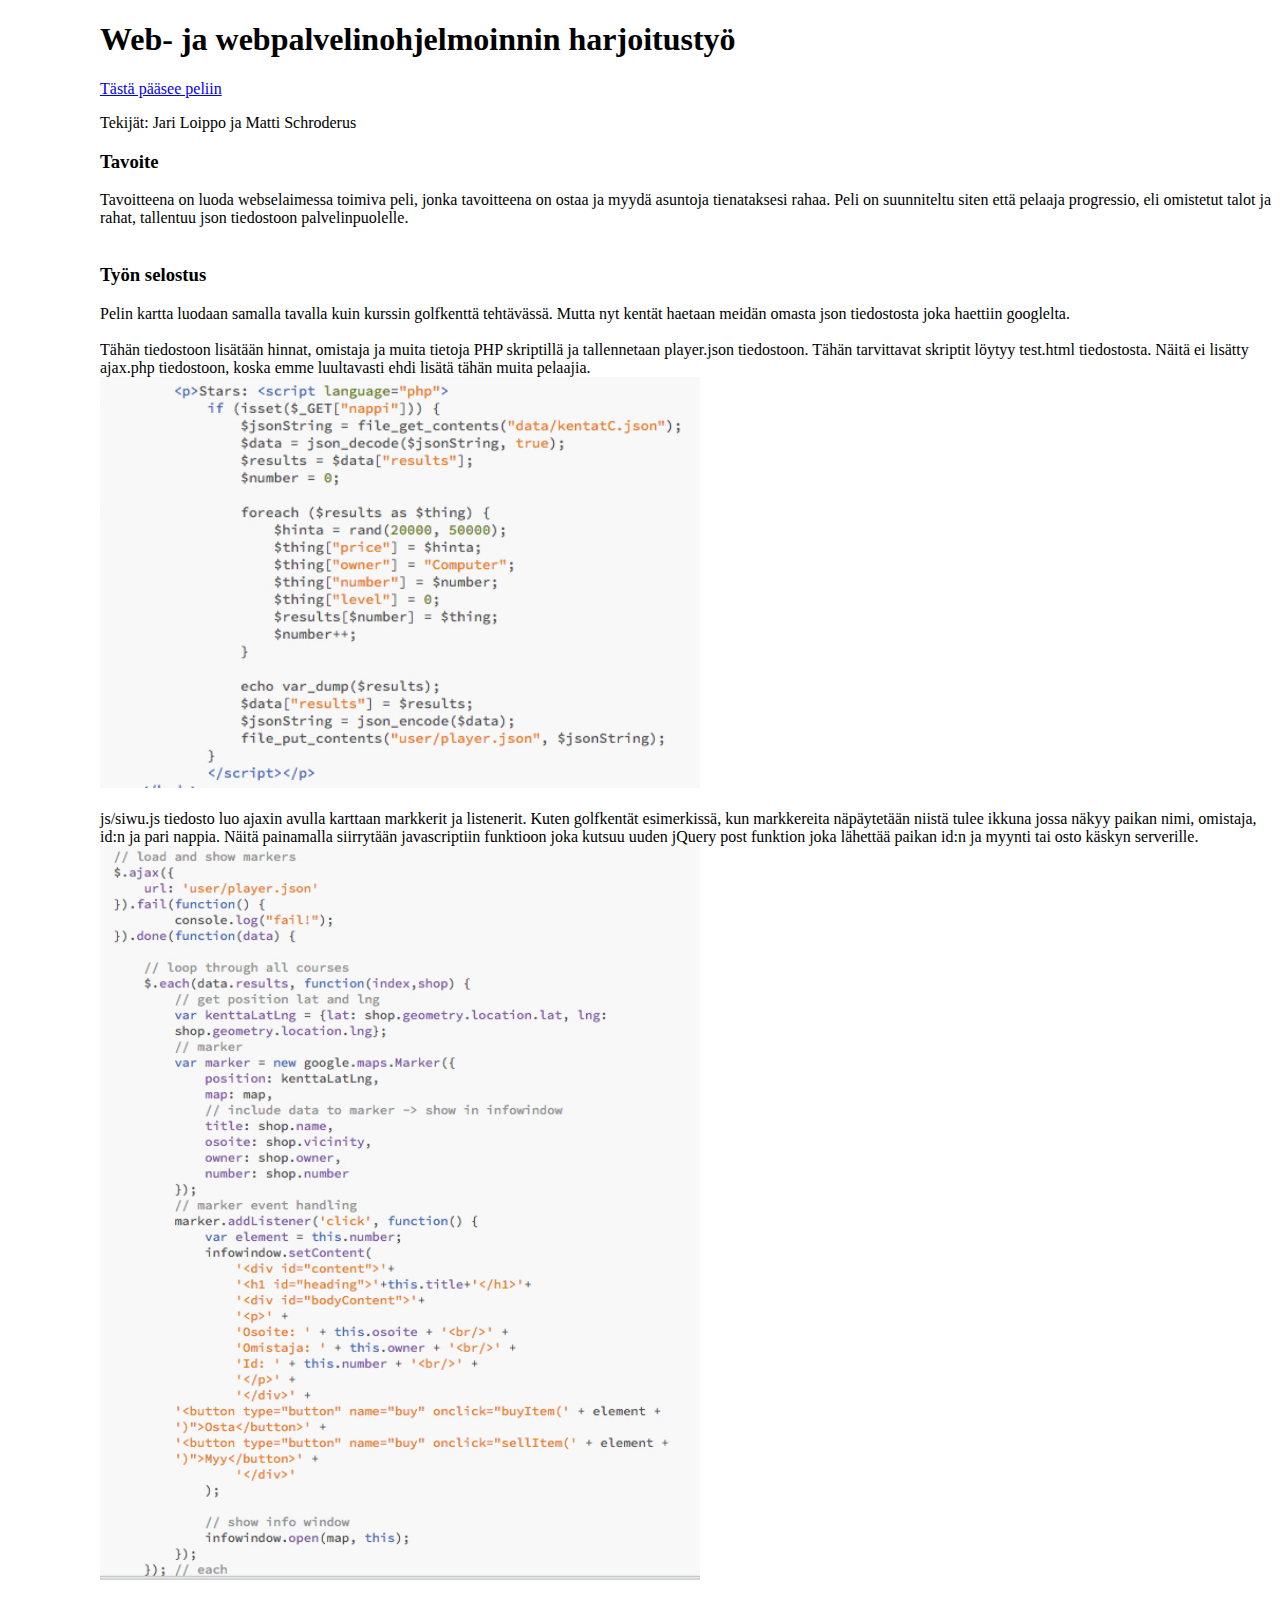
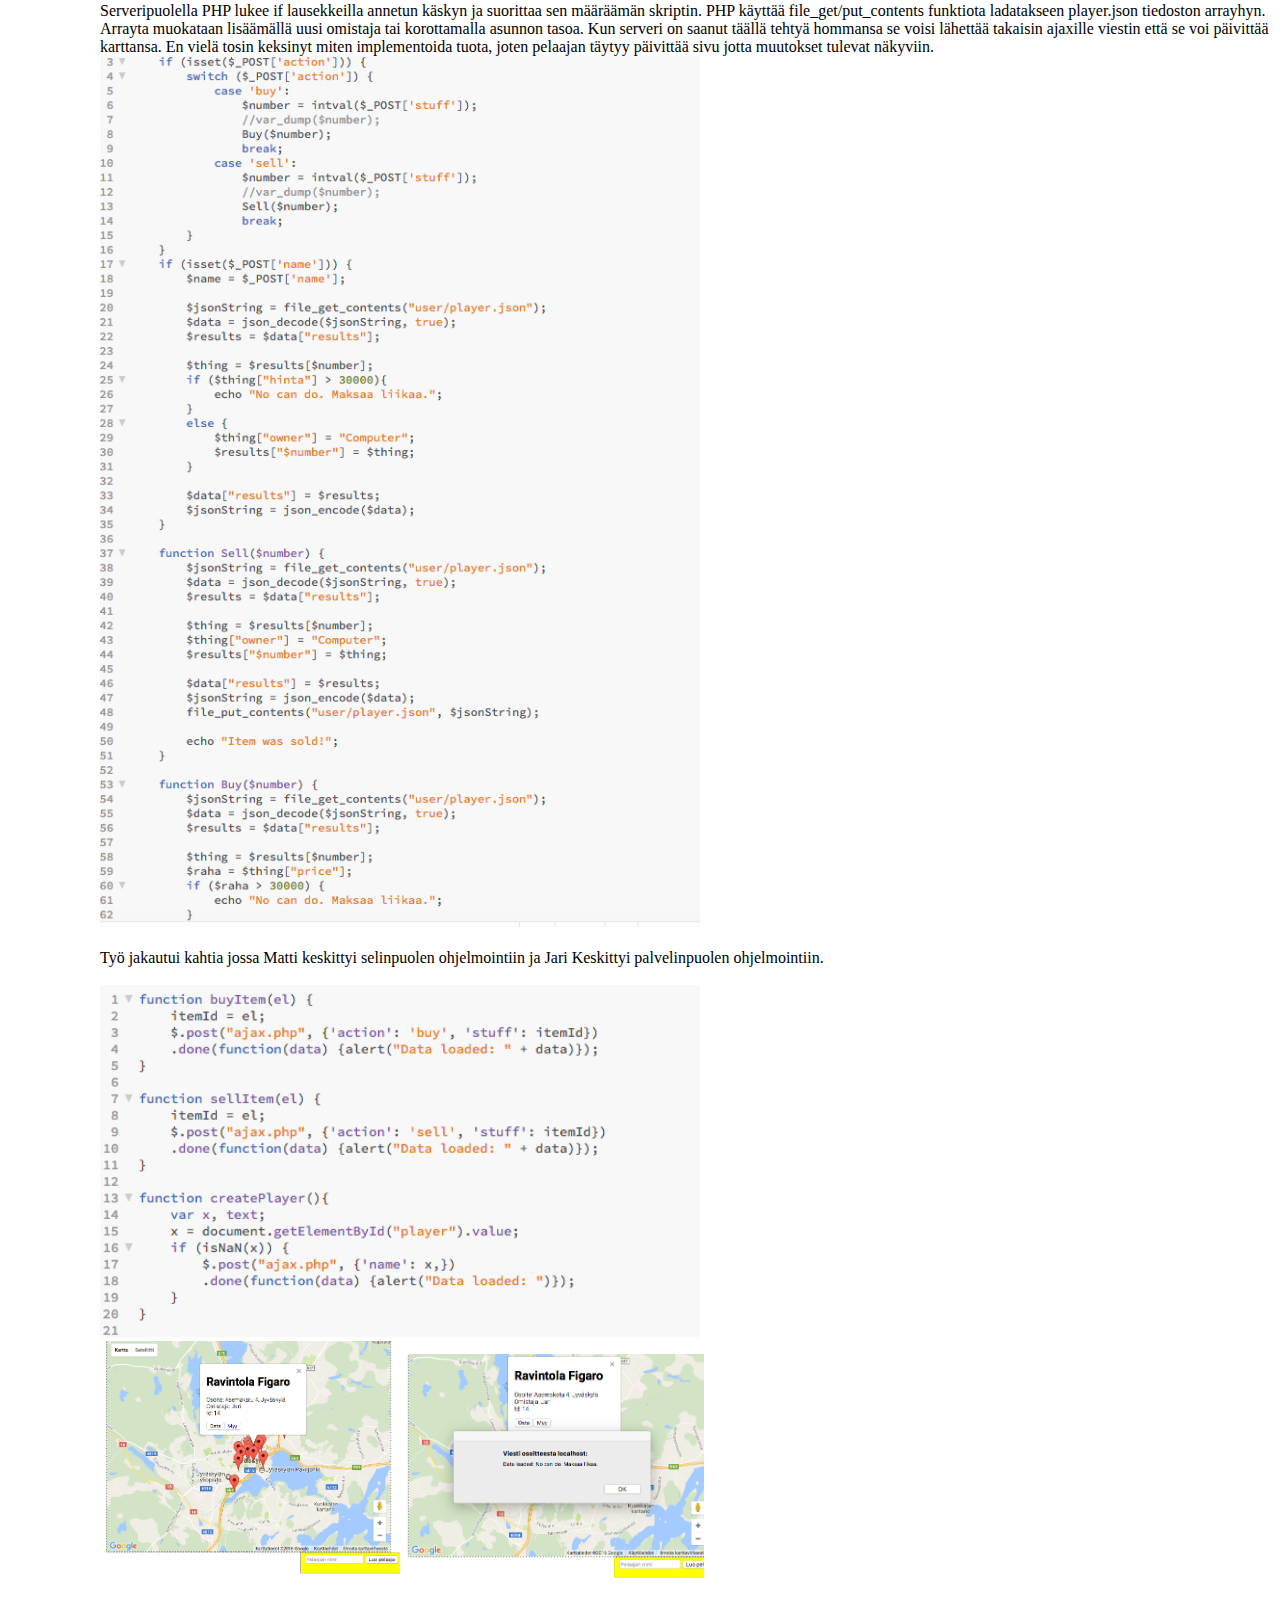
<file: projects/ttms0500/tuo/index.html>
<!DOCTYPE html>
<html>
    <head>
      <meta name="description" content="I see you" />
      <title>Here be dragons</title>
      <meta name="viewport" content="initial-scale=1.0, user-scalable=no">
      <meta charset="utf-8">
      <link rel="stylesheet" type="text/css" href="css/siwu.css">
    </head>
    <body>
        <section>
            <h1>Web- ja webpalvelinohjelmoinnin harjoitustyö</h1>
            <a href="peli.php">Tästä pääsee peliin</a>
            <p>Tekijät: Jari Loippo ja Matti Schroderus</p>
            <h3>Tavoite</h3>
            <p>
                Tavoitteena on luoda webselaimessa toimiva peli, jonka tavoitteena on ostaa ja myydä asuntoja tienataksesi rahaa. Peli on suunniteltu siten että pelaaja progressio, eli omistetut talot ja rahat, tallentuu json tiedostoon palvelinpuolelle.<br><br>
            </p>
            <h3>Työn selostus</h3>
            <p>
                Pelin kartta luodaan samalla tavalla kuin kurssin golfkenttä tehtävässä. Mutta nyt kentät haetaan meidän omasta json tiedostosta joka haettiin googlelta. <br><br>
                
                Tähän tiedostoon lisätään hinnat, omistaja ja muita tietoja PHP skriptillä ja tallennetaan player.json tiedostoon. Tähän tarvittavat skriptit löytyy test.html tiedostosta. Näitä ei lisätty ajax.php tiedostoon, koska emme luultavasti ehdi lisätä tähän muita pelaajia. <br>
                <img src="kuvat/testscript.jpg" alt="test skripti" width="600">
                <br><br>
                
                js/siwu.js tiedosto luo ajaxin avulla karttaan markkerit ja listenerit. Kuten golfkentät esimerkissä, kun markkereita näpäytetään niistä tulee ikkuna jossa näkyy paikan nimi, omistaja, id:n ja pari nappia. Näitä painamalla siirrytään javascriptiin funktioon joka kutsuu uuden jQuery post funktion joka lähettää paikan id:n ja myynti tai osto käskyn serverille.<br>
                <img src="kuvat/ajaxskripti.jpg" alt="test skripti" width="600"> <br><br>
                
                Serveripuolella PHP lukee if lausekkeilla annetun käskyn ja suorittaa sen määräämän skriptin. PHP käyttää file_get/put_contents funktiota ladatakseen player.json tiedoston arrayhyn. Arrayta muokataan lisäämällä uusi omistaja tai korottamalla asunnon tasoa. Kun serveri on saanut täällä tehtyä hommansa se voisi lähettää takaisin ajaxille viestin että se voi päivittää karttansa. En vielä tosin keksinyt miten implementoida tuota, joten pelaajan täytyy päivittää sivu jotta muutokset tulevat näkyviin.<br>
                <img src="kuvat/phpkuva.jpg" alt="test skripti" width="600"><br><br>
                
                Työ jakautui kahtia jossa Matti keskittyi selinpuolen ohjelmointiin ja Jari Keskittyi palvelinpuolen ohjelmointiin.
                <br><br>
                <img src="kuvat/postskriptit.jpg" alt="test skripti" width="600"><br>
                <img src="kuvat/pelikuva.jpg" alt="test skripti" width="300">
                <img src="kuvat/alertkuva.jpg" alt="test skripti" width="300">
            </p>
        </section>
    </body>
</html>
</file>
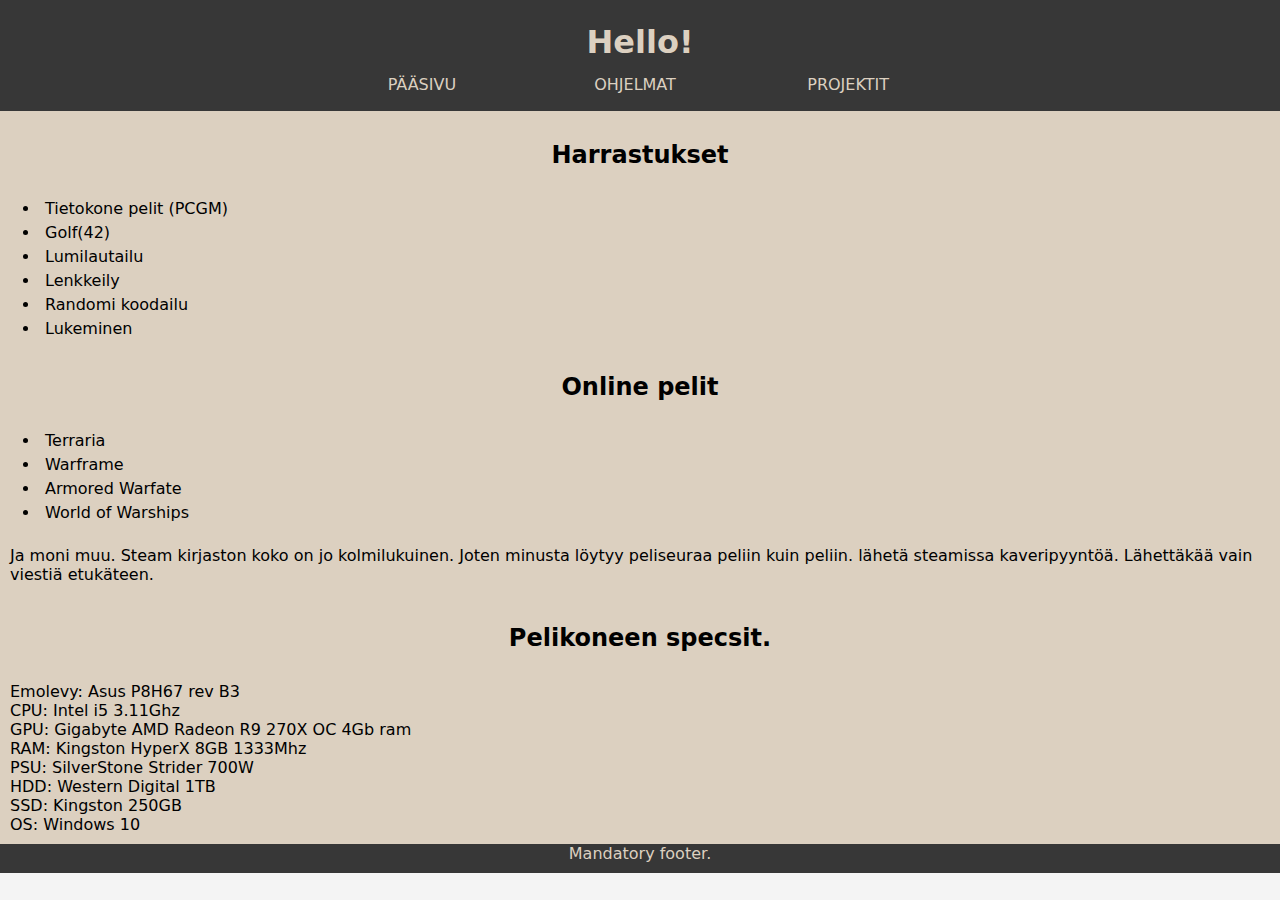
<file: main/hobbies.html>
<!DOCTYPE html>
<html>
    <head>
        <title>Harrastukset</title>
        <meta name="description" content="My home page">
        <meta charset="utf-8">
        
        <link rel="stylesheet" type="text/css" href="css/common.css">
    </head>
    <body>
        <header>
            <h1>Hello!</h1>
            <nav>
                <a href="../index.html">Pääsivu</a>
                <a href="programs.html">Ohjelmat</a>
                <a href="../projects/">Projektit</a>
            </nav>
        </header>
        
        <section>
            <h2>
                Harrastukset
            </h2>
            <ul>
                <li>Tietokone pelit (PCGM)</li>
                <li>Golf(42)</li>
                <li>Lumilautailu</li>
                <li>Lenkkeily</li>
                <li>Randomi koodailu</li>
                <li>Lukeminen</li>
            </ul>
            <h2>
                Online pelit
            </h2>
            <ul>
                <li>Terraria</li>
                <li>Warframe</li>
                <li>Armored Warfate</li>
                <li>World of Warships</li>
            </ul>
            <br>
            <p>Ja moni muu. Steam kirjaston koko on jo kolmilukuinen. Joten minusta löytyy peliseuraa peliin kuin peliin. lähetä steamissa kaveripyyntöä. Lähettäkää vain viestiä etukäteen. </p>

            <h2>Pelikoneen specsit.</h2>
            <p>
                Emolevy:    		Asus P8H67 rev B3<br>
                CPU:				Intel i5 3.11Ghz<br>
                GPU:				Gigabyte AMD Radeon R9 270X OC 4Gb ram<br>
                RAM:				Kingston HyperX 8GB 1333Mhz<br>
                PSU:				SilverStone Strider 700W<br>
                HDD:				Western Digital 1TB<br>
                SSD:				Kingston 250GB<br>
                OS:					Windows 10<br>
            </p>        
        </section>
        <footer><p>Mandatory footer.</p></footer>
    </body>
</html>
</file>
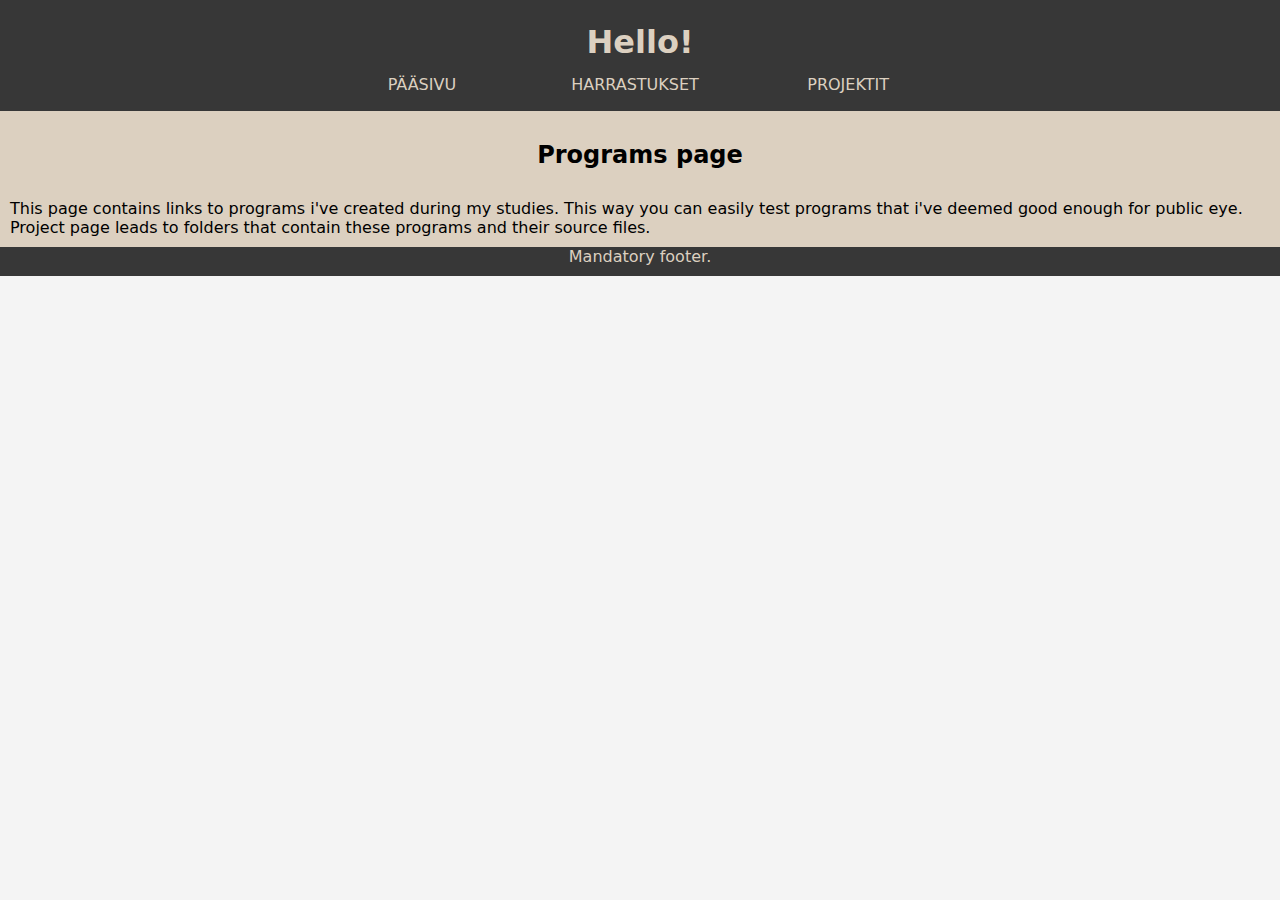
<file: main/programs.html>
<!DOCTYPE html>
<html>
    <head>
        <title>Harrastukset</title>
        <meta name="description" content="My home page">
        <meta charset="utf-8">
        
        <link rel="stylesheet" type="text/css" href="css/common.css">
    </head>
    <body>
        <header>
            <h1>Hello!</h1>
            <nav>
                <a href="../index.html">Pääsivu</a>
                <a href="hobbies.html">Harrastukset</a>
                <a href="../projects/">Projektit</a>
            </nav>
        </header>
        
        <section>
            <h2>
                Programs page
            </h2>
            <p>
                This page contains links to programs i've created during my studies. This way you can easily test programs that i've deemed good enough for public eye. Project page leads to folders that contain these programs and their source files. 
            </p>
        </section>
        <footer><p>Mandatory footer.</p></footer>
    </body>
</html>
</file>
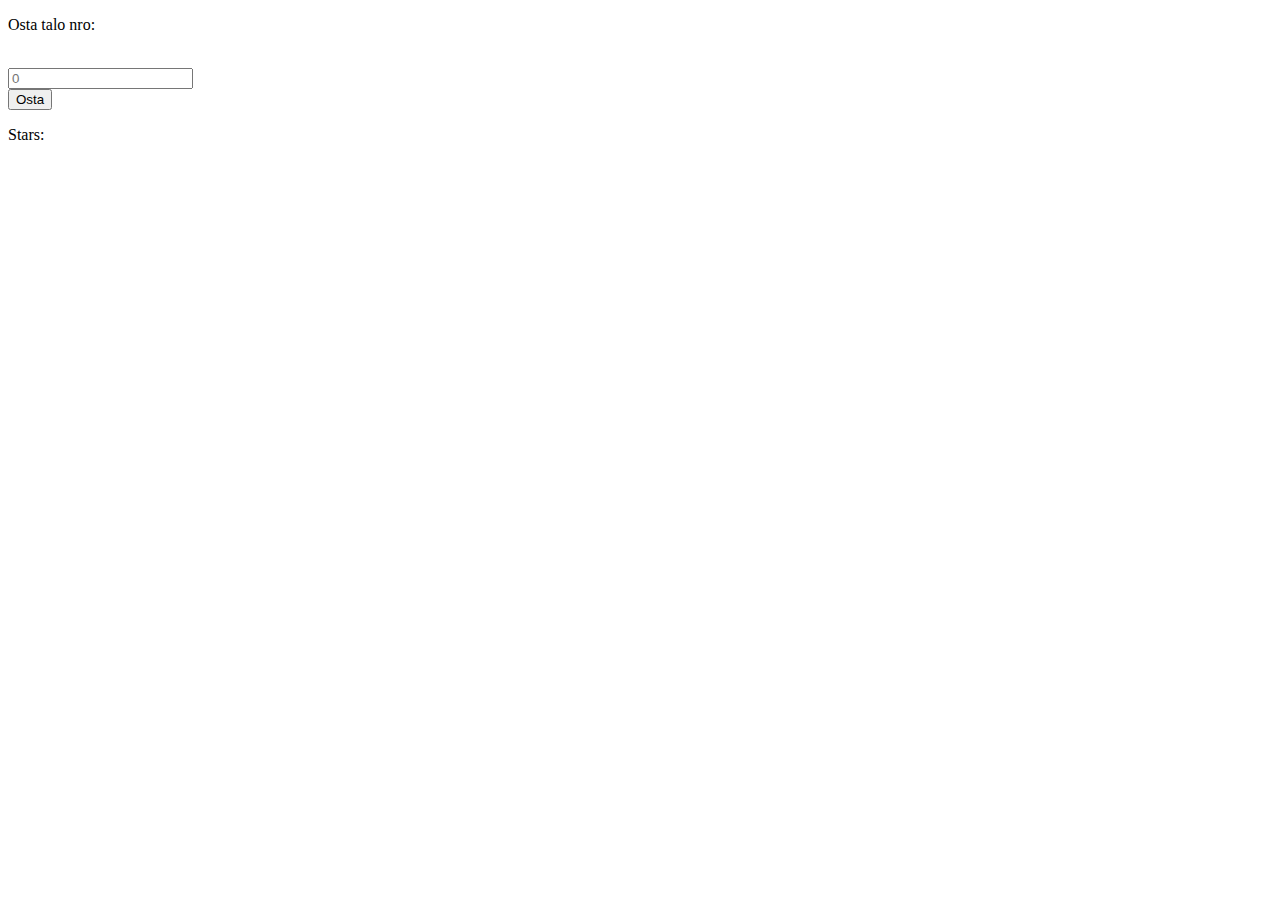
<file: projects/ttms0500/tuo/test.html>
<!DOCTYPE html>
<html>
    <head>
        <title>PHP lomake</title>
    </head>
    
    <body>
        <form method="get" action="<?php echo $_SERVER['PHP-SELF'];?>">
            <p>Osta talo nro:</p><br>
            <input type="text" name="buy" placeholder="0"><br>
            <input type="submit" name="nappi" value="Osta">
        </form>
        
        <p>Stars: <script language="php">
            if (isset($_GET["nappi"])) {
                $jsonString = file_get_contents("data/kentatC.json");
                $data = json_decode($jsonString, true);
                $results = $data["results"];
                $number = 0;
                
                foreach ($results as $thing) {
                    $hinta = rand(20000, 50000);
                    $thing["price"] = $hinta;
                    $thing["owner"] = "Computer";
                    $thing["number"] = $number;
                    $thing["level"] = 0;
                    $results[$number] = $thing;
                    $number++;
                }
                
                echo var_dump($results);
                $data["results"] = $results;
                $jsonString = json_encode($data);
                file_put_contents("user/player.json", $jsonString);
            }
            </script></p>
    </body>
    
</html>
</file>
<file: projects/ttms0500/tuo/css/siwu.css>
html, body {
    margin-left: 50px;
    padding: 0;
}

#map {
    border: 1px dashed black;
    height: 480px;
    width:  640px;
}

#buttonspace{
    float:right;
    background-color: yellow;
    padding: 5px;
    border: 1px solid #999;
    text-align: center;
  

    padding-left: 10px;

}

#floating-panel {
    position: absolute;
    top: 10px;
    left: 25%;
    z-index: 5;
    background-color: #fff;
    padding: 5px;
    border: 1px solid #999;
    text-align: center;
    font-family: "Roboto", "sans-serif";
    line-height: 30px;
    padding-left: 10px;
}

#floating-panel {
    position: absolute;
    top: 5px;
    left: 50%;
    margin-left: -180px;
    width: 350px;
    z-index: 5;
    background-color: #fff;
    padding: 5px;
    border: 1px solid #999;
}

#latlng {
    width: 225px;
}
</file>
<file: main/css/common.css>
@charset "utf-8";
/* CSS Document */
/*Floatti tuntuu jostakin syystä olevan pakollinen*/

body {
	margin:0px;
	font-size:100%;
	font-family:"Lucida Grande", "Lucida Sans Unicode", "Lucida Sans", "DejaVu Sans", Verdana, sans-serif;
    background-color: #F4F4F4;
    align-content: center;
}

/*Header tavaraa*/
header {
	background-color: #373737;
    color: #DCD0C0;
	margin:0px;
	padding:1%;
	text-align: center;
}

nav {
    background-color: #373737;
    color: #DCD0C0;
	padding:0px;
    margin: 0px 10px 0px 0px;
	text-align: center;
}

section {
    background-color: #DCD0C0;
    color: black;
    margin: 0px;
}

/*Footter tavaraa*/
footer {
	background-color: #373737;
    color: #DCD0C0;
    margin: 0px;
	text-align: center;
}

h1 {
    margin: 0px;
    padding: 10px;
}

h2 {
    margin: 0px;
    padding: 30px;
    text-align: center;
}

h3 {
    margin: 0px;
    padding: 10px 0px 20px 0px;
    text-align: center;
}

p {
    margin: 0px;
    padding: 0px 10px 10px 10px;
}

a:link, a:visited {
    background-color:#373737;
    color: #DCD0C0;
    display:inline-block;
    width: 200px;
    padding: 4px;
    text-decoration: none;
    text-transform: uppercase;
    text-align: center;
}

a:hover, a:active {
	background-color:#808080;
    color: #373737;
}

ul {
    margin: 0px;
}

li {
    margin: 0px;
    padding: 0px 5px 5px 5px;
}

#map {
    border: 1px dashed black;
    height: 480px;
    width:  100%;
}
.comment
{
    margin: 20px 15% 20px 15%;
}
</file>
